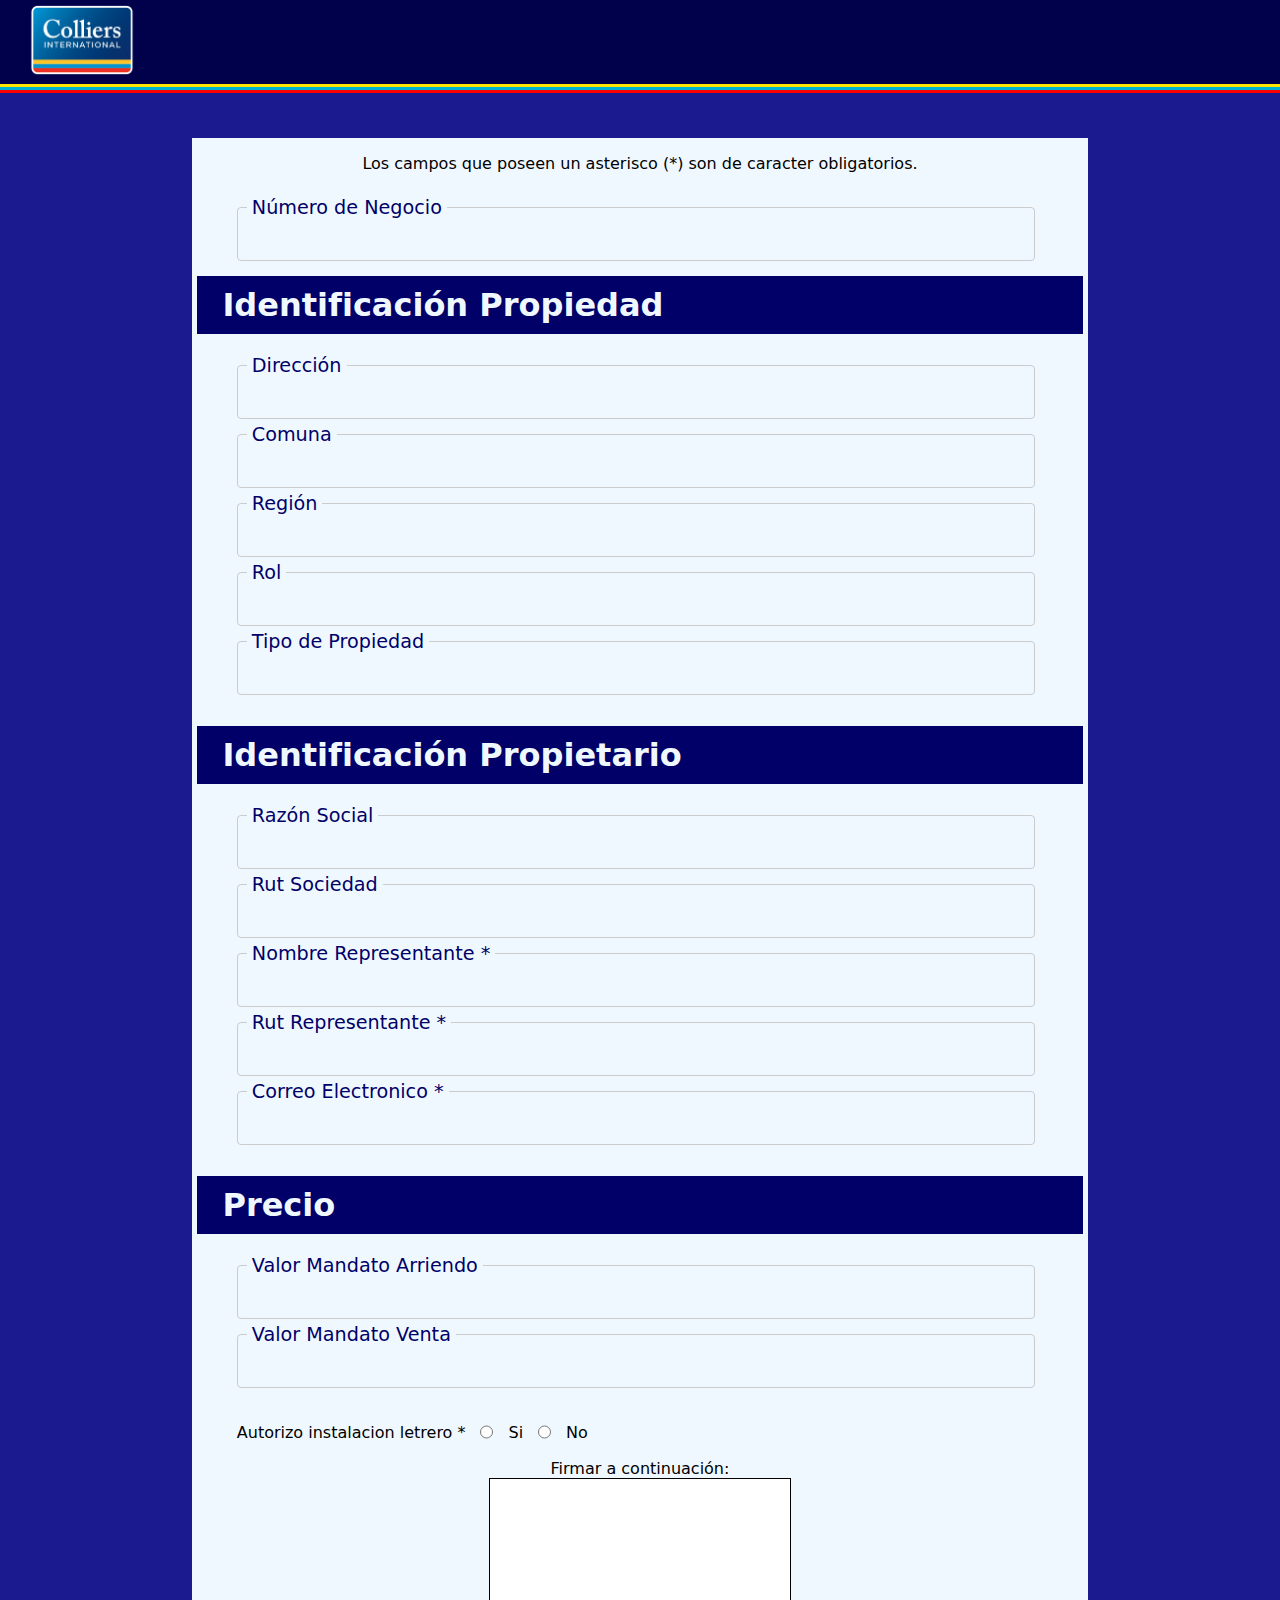
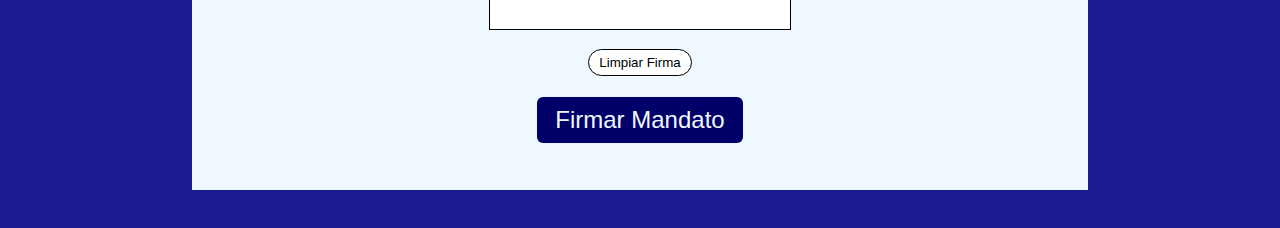
<file: index.html>
<!DOCTYPE html>
<html lang="es">
<head>
    <meta charset="UTF-8">
    <meta name="viewport" content="width=device-width, initial-scale=1.0">
    <title>Mandato Colliers</title>
    <link rel="stylesheet" href="style.css">
    <link rel="icon" href="img/logo.png" type="image/x-icon">
</head>

<body>
    <header>
        <img src="img/pngcolliers.png" alt="pngColliers">
        <div class="lineaamarilla"></div>
        <div class="lineaceleste"></div>
        
        <div class="linearojo"></div>
    </header>

    <section class="modalEnviado">
        
    </section>
    <section class="formulario">
        <div class="FormPropiedades">
            <p>Los campos que poseen un asterisco (*) son de caracter obligatorios.</p>
        </div>
        <br>
        <div class="FormPropiedades">
            <div class="FormCampoPrincipal">
                <div class="form-group">
                    <input type="text" id="inputOportunidad" readonly >
                    <label for="inputOportunidad">Número de Negocio</label>
                </div>
            </div>
        </div>
        <div class="FormPropiedades">
            <h1 class="titulo">Identificación Propiedad</h1>
            <div class="FormPropiedadesCampos">
                
                
                <div class="form-group">
                    <input type="text" id="inputDireccion" readonly>
                    <label for="inputDireccion">Dirección</label>
                </div>
                <div class="form-group">
                    <input type="text" id="inputComuna" readonly>
                    <label for="inputComuna">Comuna</label>
                </div>
                
                <div class="form-group">
                    <input type="text" id="inputRegion" readonly>
                    <label for="inputRegion">Región</label>
                </div>
                <div class="form-group">
                    <input type="text" id="inputRol" readonly>
                    <label for="inputRol">Rol</label>
                </div>
                <div class="form-group">
                    <input type="text" id="inputTipoPropiedad" readonly>
                    <label for="inputTipoPropiedad">Tipo de Propiedad</label>
                </div>
            </div>

        </div>
        <div class="FormPropiedades">
            
            <h1 class="titulo">Identificación Propietario</h1>

            <div class="FormPropiedadesCampos">
                
                
                <div class="form-group">
                    <input type="text" id="inputRazonS">
                    <label for="inputRazonS">Razón Social</label>
                </div>
                <div class="form-group">
                    <input type="text" id="inputRut">
                    <label for="inputRut">Rut Sociedad</label>
                </div>
                
                <div class="form-group">
                    <input type="text" id="inputNombre" >
                    <label for="inputNombre">Nombre Representante *</label>
                    <span id="NombreError" style="color: red; display: none;">Nombre no válido</span>
                </div>
                <div class="form-group">
                    <input type="text" id="inputRutRepresentante">
                    <label for="inputRutRepresentante">Rut Representante *</label>
                    <span id="RutError" style="color: red; display: none;">Rut no valido</span>
                </div>
                <div class="form-group">
                    <input type="text" id="inputCorreo" >
                    <label for="inputCorreo">Correo Electronico *</label>
                    <span id="emailError" style="color: red; display: none;">Correo electrónico no válido</span>
                </div>
            </div>

        </div>
        <div class="FormPropiedades">
            <h1 class="titulo">Precio</h1>
            <div class="FormPropiedadesCampos">
                
                
                <div class="form-group">
                    <input type="text" id="inputValorMandatoA" >
                    <label id="textoA" for="inputValorMandatoA">Valor Mandato Arriendo</label>
                </div>

                <div class="form-group">
                    <input type="text" id="inputValorMandatoV" >
                    <label id="textoV" for="inputValorMandatoV">Valor Mandato Venta</label>
                </div>
                <br>
                <div class="text" style="display: flex; align-items: center; gap: 15px;">
                    <label style="font-size: 1rem;" for="input3">Autorizo instalacion letrero *</label>
                    <input style="height: 20px;" type="radio" name="options" id="input12" value="Si" >Si</input>
                    <input style="height: 20px;" type="radio" name="options" id="input12" value="No">No</input>
                    <span id="letreroError" style="color: red; display: none;">Debe seleccionar una opción</span>
                    
                </div>
                
               
            </div>

        </div>
        <br>
        <div id="canvas-wrapper">
            <p>Firmar a continuación:</p>
            <canvas id="canvas"></canvas>
            <br>
            <button  id="btnLimpiar" >Limpiar Firma</button>
            <button style="display: none;" id="btnDescargar">Descargar</button>
            <button style="display: none;" id="btnGenerarDocumento">Pasar a documento</button>
            <br>
        </div>

        
        
        <div class="botones">
            <button id="submitBtn" >Firmar Mandato</button>

            
           
        </div>
       
        <div id="firma">
            <p id="firmaarriendo">
                Las partes declaran que el presente mandato de corretaje se confiere expresamente sin exclusividad, pudiendo la mandante encomendar a terceros; tareas de iguales o similares características a las del presente acto. El mandante se obliga a pagar a título de “derechos de corretaje” o “comisión”, el equivalente a un 2% más Impuesto al Valor Agregado (IVA) del total de rentas convenidas en virtud de la aceptación de una oferta de arriendo que la mandataria le haya comunicado, con un mínimo de un canon de arriendo mensual. La comisión deberá ser cancelada por la mandante, a más tardar al momento de otorgar el respectivo contrato de arriendo respecto de la propiedad.
                Colliers Prosin S.A. tendrá derecho asimismo a percibir la comisión establecida en la cláusula cuarta (“Se obliga a pagar a título de “derechos de corretaje” o “comisión”, el equivalente a un canon de arriendo mensual.”) precedente en los siguientes casos: a) Si durante la vigencia del presente mandato o dentro del plazo de 180 días contados desde su término, el mandante, celebrare o prometiere celebrar actos jurídicos de disposición respecto de la propiedad, con alguna de las personas –incluidos todos sus relacionados en los términos del artículo 100 de la Ley 18.045-  con quiénes “Colliers” haya realizado “Actos de Mediación” durante el plazo de vigencia del presente mandato. Bastará para acreditar dichos actos, una “orden de visita” o “constancia de presentación de inmueble” respecto de la propiedad, suscrita por el interesado en arrendar la propiedad o cualquiera de sus dependientes. b) En caso de que el mandante se retracte de su intención de arrendar, manifestada en la cláusula primera (“El mandante es dueño del inmueble, en adelante indistintamente denominada como la propiedad, la cual, a partir de la fecha del presente instrumento, la mandante, a través de su representante compareciente declara su intención de arrendar en los términos que se señalarán.”) y la mandataria hubiera presentado, dentro de la vigencia del contrato, una o más cartas ofertas formales por un precio igual o superior al establecido como mínimo de arriendo en la cláusula tercera (“En virtud de que Colliers es una entidad cuyo giro le permite entre otras facultades, intermediar en la compra, venta y arriendo de bienes raíces, por el presente instrumento la sociedad mandante, a través de sus representantes comparecientes, otorgan mandato a Colliers para que en su nombre y representación, realice “actos de mediación” con objeto de obtener ofertas de arriendo respecto de la propiedad.”).

            </p>
            <p id="firmaventa">
                Las partes declaran que el presente Mandato de corretaje se confiere expresamente sin exclusividad, pudiendo la mandante encomendar a terceros; tareas de iguales o similares características a las del presente acto. Se deja constancia que la comisión de corretaje por concepto de venta en favor de Colliers Prosin S.A. será el equivalente a un 2% más IVA del valor total del contrato de compraventa. La comisión señalada será facturada en el acto de la suscripción de la escritura de compraventa y deberá ser pagada efectivamente una vez que la propiedad sea inscrita a nombre del comprador en el Registro de Propiedad del Conservador de Bienes Raíces correspondiente. * 
                Colliers Prosin S.A. tendrá derecho asimismo a percibir la comisión establecida en la cláusula cuarta (“Se obliga a pagar a título de “derechos de corretaje” o “comisión”, el equivalente a un canon de arriendo mensual.”) precedente en los siguientes casos: a) Si durante la vigencia del presente mandato o dentro del plazo de 180 días contados desde su término, el mandante, celebrare o prometiere celebrar actos jurídicos de disposición respecto de la propiedad, con alguna de las personas –incluidos todos sus relacionados en los términos del artículo 100 de la Ley 18.045-  con quiénes “Colliers” haya realizado “Actos de Mediación” durante el plazo de vigencia del presente mandato. Bastará para acreditar dichos actos, una “orden de visita” o “constancia de presentación de inmueble” respecto de la propiedad, suscrita por el promitente comprador la propiedad o cualquiera de sus dependientes. b) En caso de que el mandante se retracte de su intención de vender, manifestada en la cláusula primera (“El mandante es dueño del inmueble, en adelante indistintamente denominada como la propiedad, la cual, a partir de la fecha del presente instrumento, la mandante, a través de su representante compareciente declara su intención de vender en los términos que se señalarán.”) y la mandataria hubiera presentado, dentro de la vigencia del contrato, una o más cartas ofertas formales por un precio igual o superior al establecido como mínimo en la cláusula tercera (“En virtud de que Colliers es una entidad cuyo giro le permite entre otras facultades, intermediar en la compra, venta y arriendo de bienes raíces, por el presente instrumento la sociedad mandante, a través de sus representantes comparecientes, otorgan mandato a Colliers para que en su nombre y representación, realice “actos de mediación” con objeto de obtener ofertas de compra respecto de la propiedad.”).

            </p>
            <p id="firmaventaArriendo">
                Las partes declaran que el presente mandato de corretaje se confiere expresamente sin exclusividad, pudiendo la mandante encomendar a terceros; tareas de iguales o similares características a las del presente contrato de mandato. Colliers percibirá por concepto de “derechos de corretaje” o “comisión”, en la gestión que por este acto se encomienda: 
Arriendos: El equivalente a un 2% más Impuesto al Valor Agregado (IVA) del total de rentas convenidas en virtud de la aceptación de una oferta de arriendo que la mandataria le haya comunicado, con un mínimo de un canon de arriendo mensual. La cual deberá ser cancelada por la mandante, a más tardar al momento de otorgar el respectivo contrato de arriendo de la propiedad.
Ventas: El equivalente a un 2% más Impuesto al Valor Agregado (IVA) del precio de compra ofertado, siempre que está sea aceptado por el mandante. Dichos derechos o comisión, deberán ser cancelados a más tardar una vez otorgado el contrato de compraventa definitiva respecto de la propiedad.
Colliers Prosin S.A. tendrá derecho asimismo a percibir la comisión establecida en la cláusula cuarta (“Se obliga a pagar a título de “derechos de corretaje” o “comisión”, el equivalente a un canon de arriendo mensual.”) precedente en los siguientes casos: a) Si durante la vigencia del presente mandato o dentro del plazo de 180 días contados desde su término, el mandante, celebrare o prometiere celebrar actos jurídicos de disposición respecto de la propiedad, con alguna de las personas –incluidos todos sus relacionados en los términos del artículo 100 de la Ley 18.045-  con quiénes “Colliers” haya realizado “Actos de Mediación” durante el plazo de vigencia del presente mandato. Bastará para acreditar dichos actos, una “orden de visita” o “constancia de presentación de inmueble” respecto de la propiedad, suscrita por el interesado en arrendar la propiedad o cualquiera de sus dependientes. b) En caso de que el mandante se retracte de su intención de arrendar, manifestada en la cláusula primera (“El mandante es dueño del inmueble, en adelante indistintamente denominada como la propiedad, la cual, a partir de la fecha del presente instrumento, la mandante, a través de su representante compareciente declara su intención de arrendar en los términos que se señalarán.”) y la mandataria hubiera presentado, dentro de la vigencia del contrato, una o más cartas ofertas formales por un precio igual o superior al establecido como mínimo de arriendo en la cláusula tercera (“En virtud de que Colliers es una entidad cuyo giro le permite entre otras facultades, intermediar en la compra, venta y arriendo de bienes raíces, por el presente instrumento la sociedad mandante, a través de sus representantes comparecientes, otorgan mandato a Colliers para que en su nombre y representación, realice “actos de mediación” con objeto de obtener ofertas de arriendo respecto de la propiedad.”).

            </p>
        </div>
       
    </section>
    
    <div id="AlertaDeCierre"></div>
    
   
    

    <script src="ObtenerDatos.js"></script>
    <script src="EnviarMandatoFirmado.js"></script>
    <script src="entradaJS.js"></script>
    <script src="ValidacionObligatoria.js"></script>

    
    <footer>
        <div>
            <br>
            <br>
        </div>
    </footer>
</body>
</html>
</file>
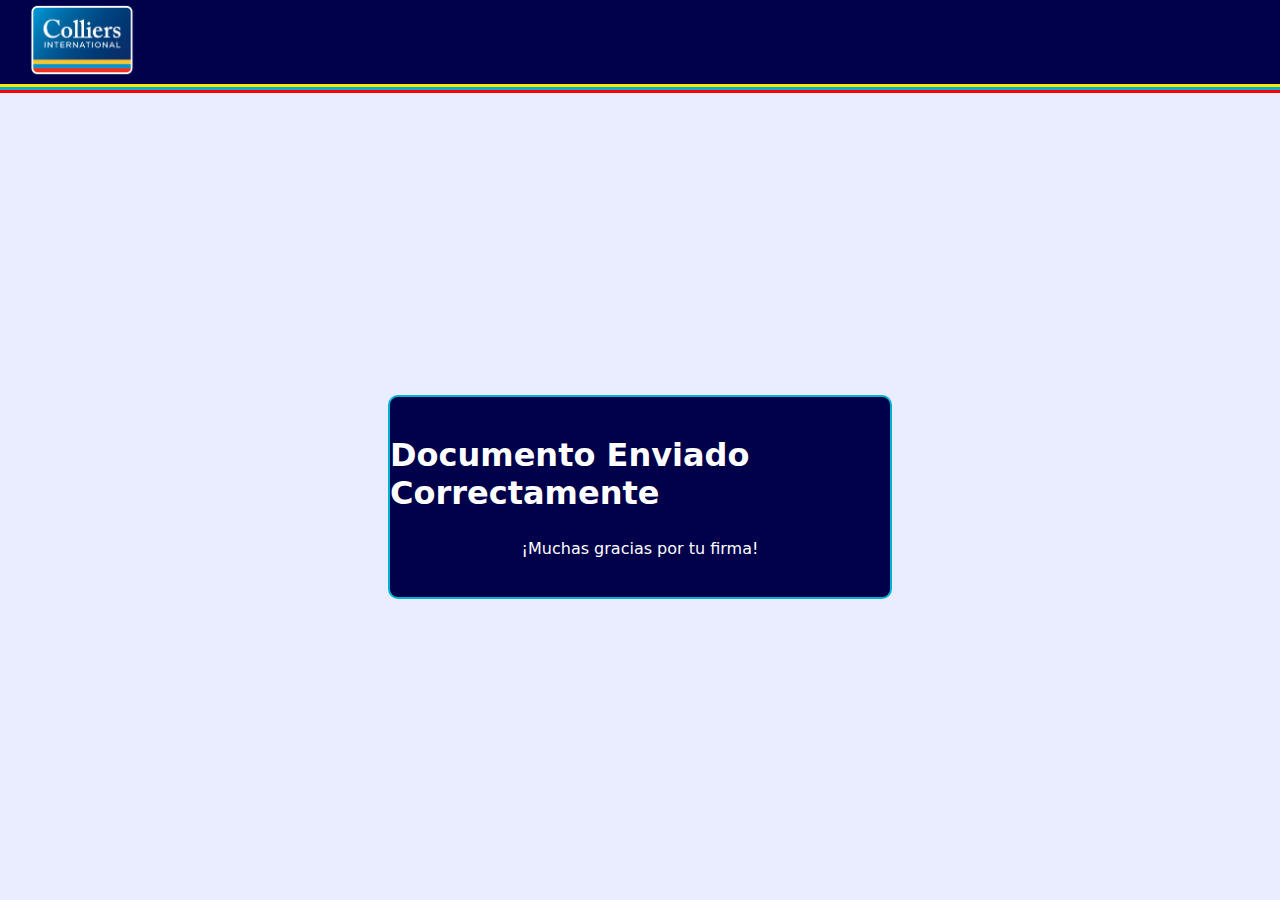
<file: FirmaFinalizada.html>
<!DOCTYPE html>
<html lang="en">
<head>
    <meta charset="UTF-8">
    <meta name="viewport" content="width=device-width, initial-scale=1.0">
    <title>Document</title>
  
</head>

<body>
    <style>
        *{
            border: 0px;
            padding: 0px;
            margin: 0px;
        }

        body{
        
                background-color: rgb(233, 237, 255);
                height: 100vh;
                width: 100%;
                display: flex;
                justify-content: center;
                align-items: center;
                flex-direction: column;
                font-family: system-ui, -apple-system, BlinkMacSystemFont, 'Segoe UI', Roboto, Oxygen, Ubuntu, Cantarell, 'Open Sans', 'Helvetica Neue', sans-serif;
            
        }


        /*Diseño header y lineas .*/
        header{
        
            background-color: rgb(0, 0, 75);
            width: 100%;
        }

        header img{
            margin-left: 2%;
            height: 80px;
        }

        .lineaceleste{
            width: 100%;
            height: 3px;
            background-color: rgb(0, 178, 209);
        }

        .lineaamarilla{
            width: 100%;
            height: 3px;
            background-color: rgb(255, 230, 0);
        }

        .linearojo{
            width: 100%;
            height: 3px;
            background-color: rgb(255, 0, 0);
        }

        #ContenedorMensaje{
            height: 100%;
            width: 100%;
            display: flex;
            
            justify-content: center;
            align-items: center;
            
        }

        #mensaje{
            height: 200px;
            width: 500px;
            background-color: rgb(0, 0, 75);
            color: white;
            display: flex;
            align-items: center;
            justify-content: center;
            flex-direction: column;
            gap: 3vh;
            border-radius: 10px;
            border: 2px solid  rgb(0, 178, 209);
        }
    </style>
    <header>
        <img src="img/pngcolliers.png" alt="pngColliers">
        <div class="lineaamarilla"></div>
        <div class="lineaceleste"></div>
        
        <div class="linearojo"></div>
    </header>
    <section id="ContenedorMensaje">
        <div id="mensaje">
            <h1>Documento Enviado Correctamente</h1>
            <p>¡Muchas gracias por tu firma! </p>
                     
        </div>
    </section>
</body>
</html>
</file>
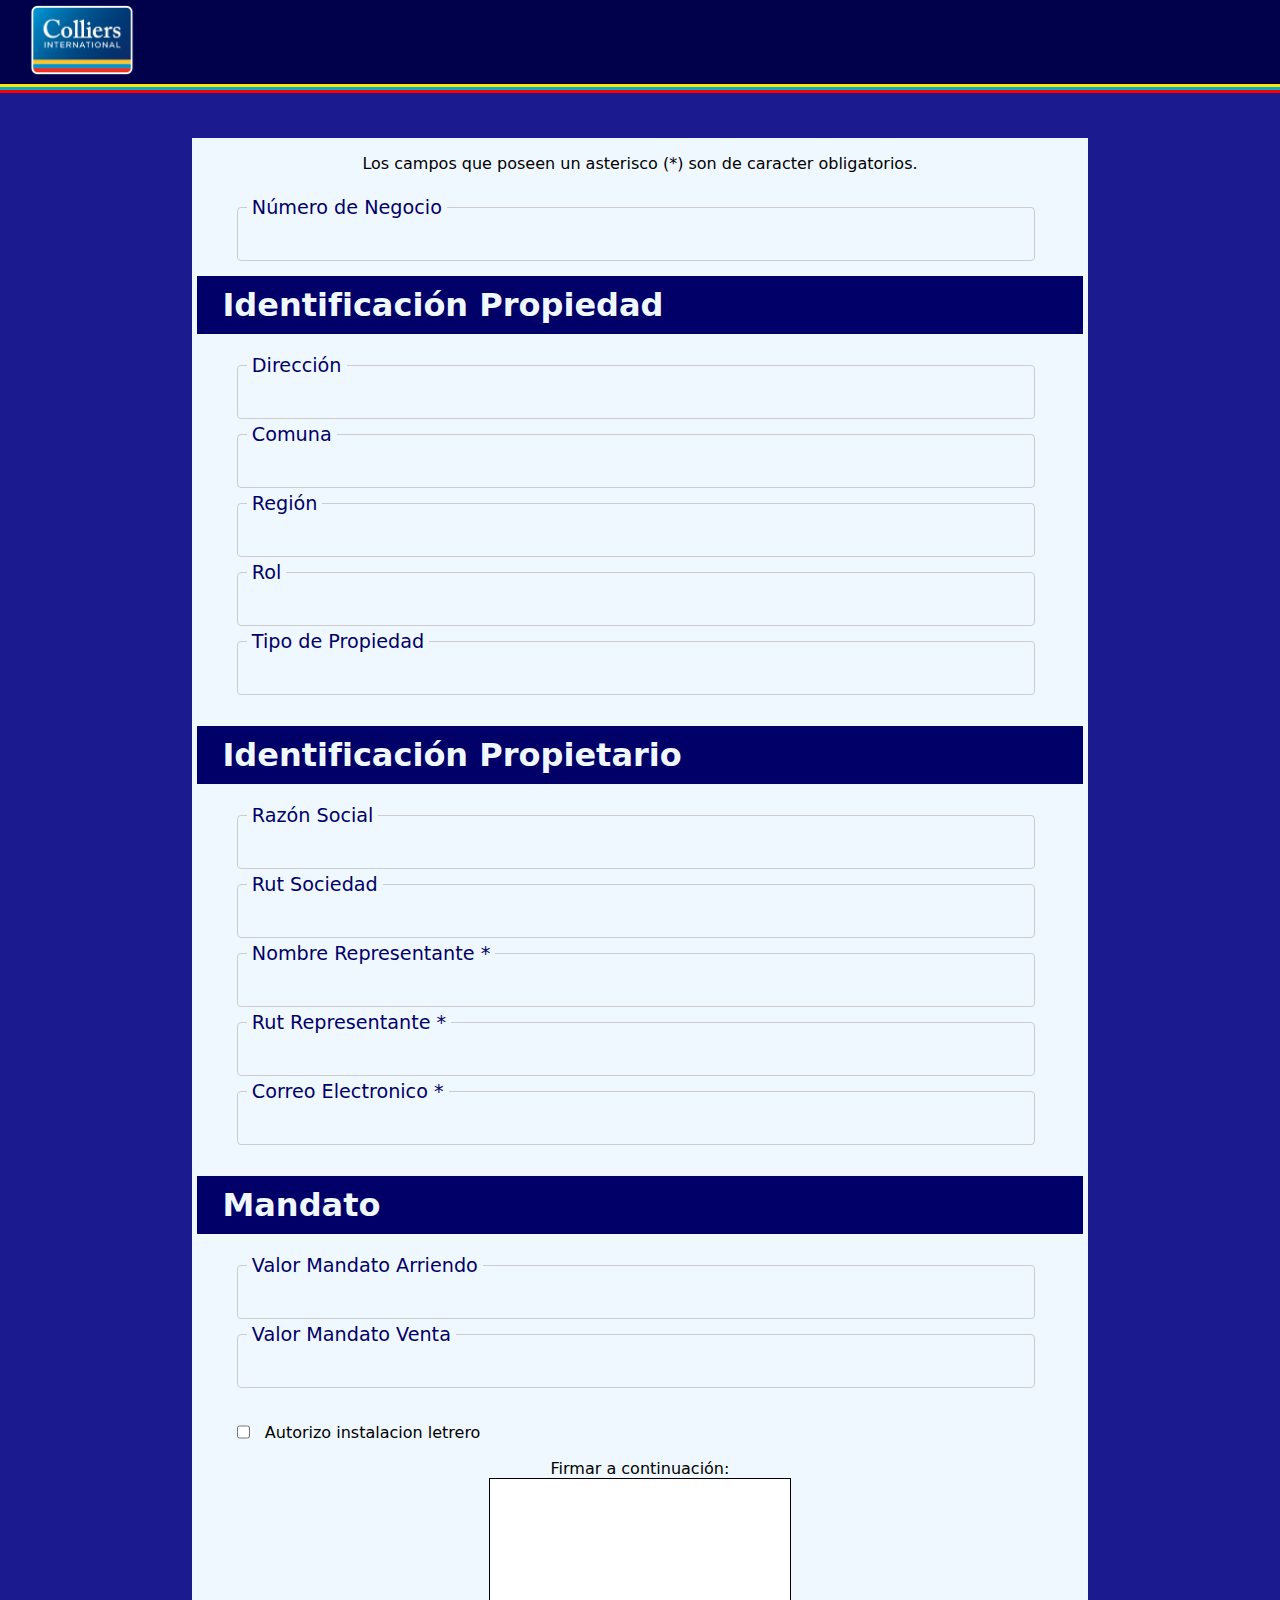
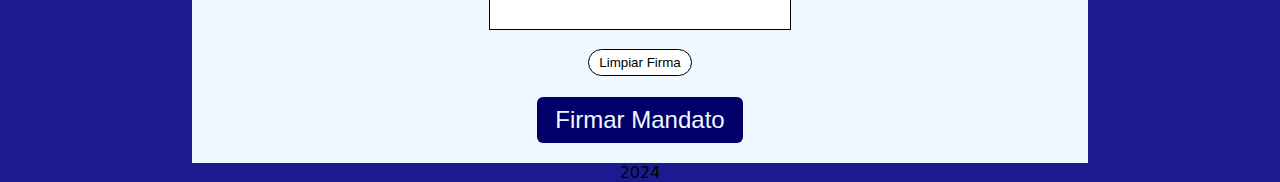
<file: MandatoColliers.html>
<!DOCTYPE html>
<html lang="es">
<head>
    <meta charset="UTF-8">
    <meta name="viewport" content="width=device-width, initial-scale=1.0">
    <title>Mandato Colliers</title>
    <link rel="stylesheet" href="style.css">
    <link rel="icon" href="img/logo.png" type="image/x-icon">
</head>

<body>
    <header>
        <img src="img/pngcolliers.png" alt="pngColliers">
        <div class="lineaamarilla"></div>
        <div class="lineaceleste"></div>
        
        <div class="linearojo"></div>
    </header>
    <section class="formulario">
        <div class="FormPropiedades">
            <p>Los campos que poseen un asterisco (*) son de caracter obligatorios.</p>
        </div>
        <br>
        <div class="FormPropiedades">
            <div class="FormCampoPrincipal">
                <div class="form-group">
                    <input type="text" id="inputOportunidad" readonly >
                    <label for="inputOportunidad">Número de Negocio</label>
                </div>
            </div>
        </div>
        <div class="FormPropiedades">
            <h1 class="titulo">Identificación Propiedad</h1>
            <div class="FormPropiedadesCampos">
                
                
                <div class="form-group">
                    <input type="text" id="inputDireccion" readonly>
                    <label for="inputDireccion">Dirección</label>
                </div>
                <div class="form-group">
                    <input type="text" id="inputComuna" readonly>
                    <label for="inputComuna">Comuna</label>
                </div>
                
                <div class="form-group">
                    <input type="text" id="inputRegion" readonly>
                    <label for="inputRegion">Región</label>
                </div>
                <div class="form-group">
                    <input type="text" id="inputRol" readonly>
                    <label for="inputRol">Rol</label>
                </div>
                <div class="form-group">
                    <input type="text" id="inputTipoPropiedad" readonly>
                    <label for="inputTipoPropiedad">Tipo de Propiedad</label>
                </div>
            </div>

        </div>
        <div class="FormPropiedades">
            
            <h1 class="titulo">Identificación Propietario</h1>

            <div class="FormPropiedadesCampos">
                
                
                <div class="form-group">
                    <input type="text" id="inputRazonS">
                    <label for="inputRazonS">Razón Social</label>
                </div>
                <div class="form-group">
                    <input type="text" id="inputRut">
                    <label for="inputRut">Rut Sociedad</label>
                </div>
                
                <div class="form-group">
                    <input type="text" id="inputNombre" oninput="validateForm()">
                    <label for="inputNombre">Nombre Representante *</label>
                </div>
                <div class="form-group">
                    <input type="text" id="inputRutRepresentante" oninput="validateForm()">
                    <label for="inputRutRepresentante">Rut Representante *</label>
                </div>
                <div class="form-group">
                    <input type="text" id="inputCorreo" oninput="validateForm()">
                    <label for="inputCorreo">Correo Electronico *</label>
                </div>
            </div>

        </div>
        <div class="FormPropiedades">
            <h1 class="titulo">Mandato</h1>
            <div class="FormPropiedadesCampos">
                
                
                <div class="form-group">
                    <input type="text" id="inputValorMandatoA" >
                    <label for="inputValorMandatoA">Valor Mandato Arriendo</label>
                </div>

                <div class="form-group">
                    <input type="text" id="inputValorMandatoV" >
                    <label for="inputValorMandatoV">Valor Mandato Venta</label>
                </div>
                <br>
                <div class="text" style="display: flex; align-items: center; gap: 15px;">
                    <input style="height: 20px;" type="checkbox" id="input12" readonly>
                    <label style="font-size: 1rem;" for="input3">Autorizo instalacion letrero</label>
                </div>
                
               
            </div>

        </div>
        <br>
        <div id="canvas-wrapper">
            <p>Firmar a continuación:</p>
            <canvas id="canvas"></canvas>
            <br>
            <button  id="btnLimpiar" >Limpiar Firma</button>
            <button style="display: none;" id="btnDescargar">Descargar</button>
            <button style="display: none;" id="btnGenerarDocumento">Pasar a documento</button>
            <br>
        </div>
        
        <div class="botones">
            <button id="submitBtn" >Firmar Mandato</button>
        </div>
        
        
       
    </section>
    

    
   
    

    <script src="ObtenerDatos.js"></script>
    <script src="EnviarMandatoFirmado.js"></script>
    <script src="entradaJS.js"></script>
    <script src="ValidacionObligatoria.js"></script>
    
    <footer>
        <div>
            <p>2024</p>
        </div>
    </footer>
</body>
</html>
</file>
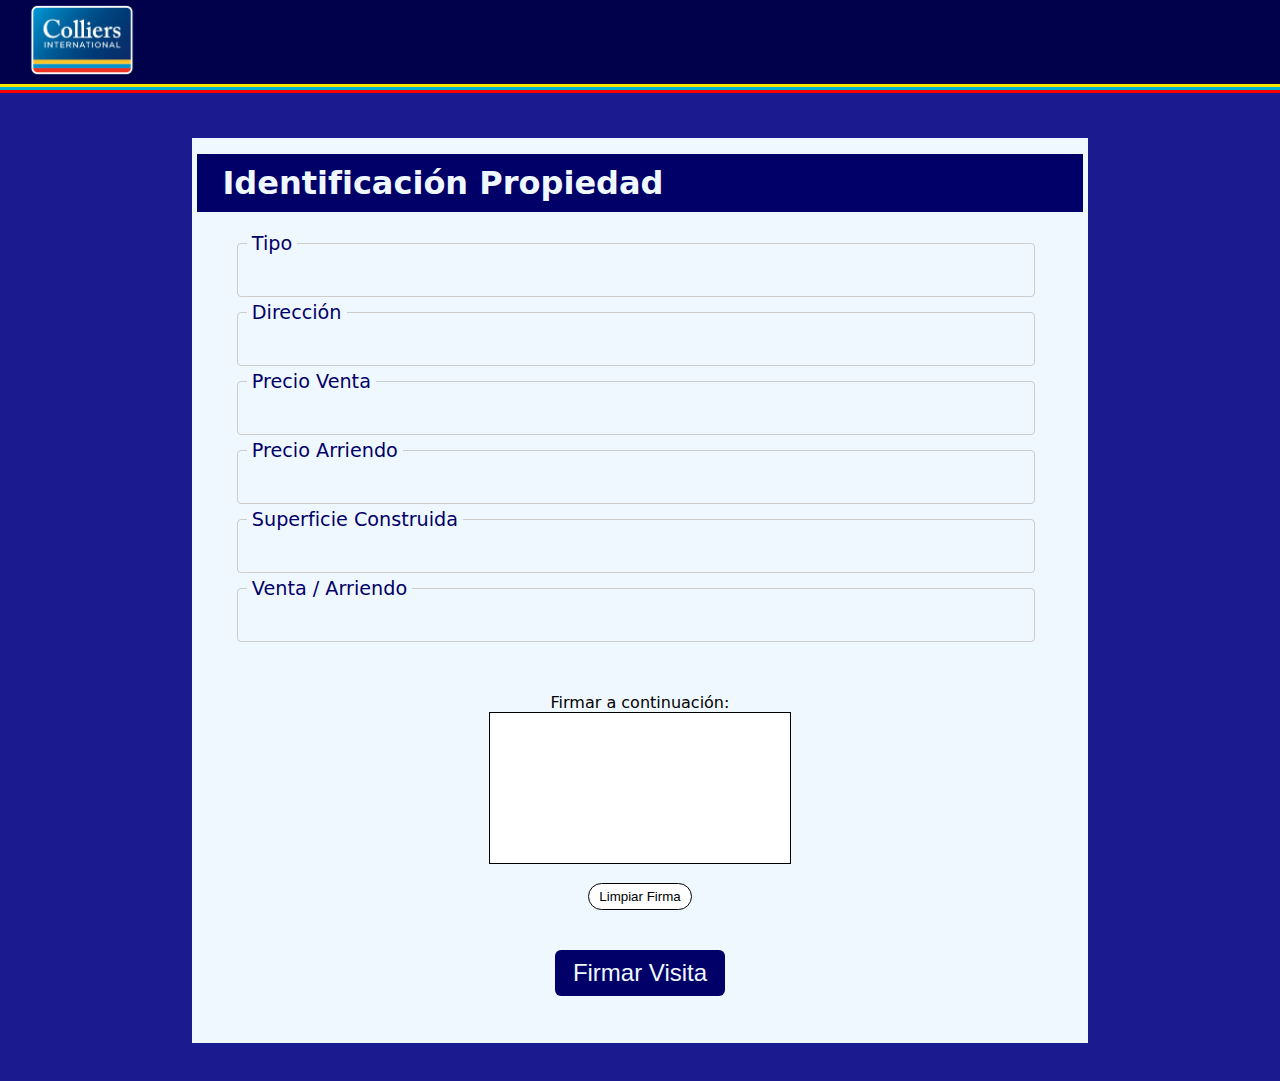
<file: visita.html>
<!DOCTYPE html>
<html lang="es">
<head>
    <meta charset="UTF-8">
    <meta name="viewport" content="width=device-width, initial-scale=1.0">
    <title>Mandato Colliers</title>
    <link rel="stylesheet" href="style.css">
    <link rel="icon" href="img/logo.png" type="image/x-icon">
</head>

<body>
    <header>
        <img src="img/pngcolliers.png" alt="pngColliers">
        <div class="lineaamarilla"></div>
        <div class="lineaceleste"></div>
        
        <div class="linearojo"></div>
    </header>
    <section class="formulario">
        
        <div class="FormPropiedades">
            <h1 class="titulo">Identificación Propiedad</h1>
            <div class="FormPropiedadesCampos">
                
                
                <div class="form-group">
                    <input type="text" id="inputTipo" readonly>
                    <label for="inputTipo">Tipo</label>
                </div>
                <div class="form-group">
                    <input type="text" id="inputDirección" readonly>
                    <label  for="inputDirección">Dirección</label>
                </div>
                
                <div class="form-group">
                    <input type="text" id="inputPrecioV" readonly>
                    <label id="textoventa" for="inputPrecioV">Precio Venta</label>
                </div>

                <div class="form-group">
                    <input type="text" id="inputPrecioA" readonly>
                    <label id="textoarriendo" for="inputPrecioA">Precio Arriendo</label>
                </div>
            
                <div class="form-group">
                    <input type="text" id="inputSuperficie" readonly>
                    <label for="inputSuperficie">Superficie Construida</label>
                </div>
                <div class="form-group">
                    <input type="text" id="inputTipoOportunidad" readonly>
                    <label for="inputTipoOportunidad">Venta / Arriendo</label>
                </div>
            </div>

        </div>
      
        </div>
        
        <br>
        <p></p>
        
        <br>
        <div id="canvas-wrapper">
            <p>Firmar a continuación:</p>
            <canvas id="canvas"></canvas>
            <br>
            <button  id="btnLimpiar" >Limpiar Firma</button>
            <button style="display: none;" id="btnDescargar">Descargar</button>
            <button style="display: none;" id="btnGenerarDocumento">Pasar a documento</button>
            <br>
        </div>
        <br>
        <div class="botones">
            <button id="submitBtn">Firmar Visita</button>
        </div>

        <div id="firma">
            <p id="firmaarriendo">
                El suscrito certifica haber solicitado de Colliers Prosin S.A. la orden para visitar la propiedad detallada anteriormente, para su Arriendo, comprometiéndose a pagar el 2% de comisión del valor total del arriendo (hasta la primera salida) más IVA (Impuesto al valor agregado) o un mínimo de un canon + IVA. 

Igualmente, el suscrito se compromete a pagar la comisión correspondiente, como pena, si directa o indirectamente procediere a la adquisición o arriendo de la propiedad individualizada y/o si se compra o arrienda alguna de las propiedades ofrecidas, por Colliers Prosin S.A., y que cuenten con una orden de corretaje. 
            </p>
            <p id="firmaventa">
                El suscrito certifica haber solicitado de Colliers Prosin S.A. la orden para visitar la propiedad detallada anteriormente, para su Venta, comprometiéndose a pagar el 2% de comisión del valor total del arriendo (hasta la primera salida) más IVA (Impuesto al valor agregado) o un mínimo de un canon + IVA. 

Igualmente, el suscrito se compromete a pagar la comisión correspondiente, como pena, si directa o indirectamente procediere a la adquisición o arriendo de la propiedad individualizada y/o si se compra o arrienda alguna de las propiedades ofrecidas, por Colliers Prosin S.A., y que cuenten con una orden de corretaje. 
            </p>
        </div>
    </section>
    
   
    <script src="entradaJS.js"></script>
    <script src="obtenerDatosVisita.js"></script>
    <script src="enviarDatosVisita.js"></script>

    <script src=""></script>
    <footer>
        <div>
            <br>
            <br>
        </div>
    </footer>
</body>
</html>
</file>
<file: style.css>
*{
    margin: 0;
    padding: 0;
    border:0;
}


body{
    background-color: rgb(27, 27, 143);
    height: 100%;
    width: 100%;
    display: flex;
    align-items: center;
    flex-direction: column;
    font-family: system-ui, -apple-system, BlinkMacSystemFont, 'Segoe UI', Roboto, Oxygen, Ubuntu, Cantarell, 'Open Sans', 'Helvetica Neue', sans-serif;
}

#AlertaDeCierre {
    display: none; /* Oculto por defecto */
    position: fixed;
    top: 20px;
    left: 50%;
    transform: translateX(-50%);
    background-color: #00a700; /* Color rojo */
    color: white;
    padding: 16px;
    border-radius: 5px;
    font-size: 18px;
    z-index: 1000;
    transition: all 0.5s ease, height 0.5s ease;
  }
/*Diseño header y lineas*/
header{
 
    background-color: rgb(0, 0, 75);
    width: 100%;
}

header img{
    margin-left: 2%;
    height: 80px;
}

.lineaceleste{
    width: 100%;
    height: 3px;
    background-color: rgb(0, 178, 209);
}

.lineaamarilla{
    width: 100%;
    height: 3px;
    background-color: rgb(255, 230, 0);
}

.linearojo{
    width: 100%;
    height: 3px;
    background-color: rgb(255, 0, 0);
}

.modalEnviado{
    position: absolute;
    width: 100%;
    height: 200%;
    background-color: rgba(0, 0, 0, 0.671);
    display: none;
    z-index: 3;
}

.formulario{
    margin-top: 5vh;
    padding-top: 1rem;
    
    width: 70vw;
    background-color: aliceblue;
    display: flex;
    
    
    flex-direction: column;
}

.titulo{
    width: 96%;
    padding-bottom: 10px;
    padding-top: 10px;
    background-color: rgb(0, 0, 104);
    color: aliceblue;
    padding-left: 25px;
    margin-left: 1%;
    margin-right: 1%;
}

.botones{
    
    width: 100%;
    display: flex;
    align-items: center;
    justify-content: center;
   
}
 
#submitBtn{
    cursor: pointer;
    
    padding-left: 2%;
    padding-right: 2%;
    padding-top: 1%;
    padding-bottom: 1%;
    color: aliceblue;
    font-size: 1.5rem;
    background-color: rgb(0, 0, 104);
    border-radius: 6px;
    margin: 20px;
}

/* Diseño formulario y campos*/
.FormPropiedades{
    width: 100%;
    display: flex;
    flex-direction: column;
    align-items:center ;
}
.FormCampoPrincipal{

    width: 90%;
}
.FormPropiedadesCampos{
    padding-top: 1rem;
    padding-bottom: 1rem;
    width: 90%;
}

.form-group {
    position: relative;
    margin-bottom: 15px;
    margin-top: 15px;
    width: 95%;
}

.form-group input {
    width: 100%;
    padding:15px;
    font-size: 1.2rem;
    border: 1px solid #ccc;
    border-radius: 4px;
    background: none;
    box-shadow: #999;
    outline: none;
    transition: all 0.3s ease-in-out;
}

.form-group label {
    position: absolute;
    top: 50%;
    left: 10px;
    transform: translateY(-50%);
    background-color: aliceblue;
    padding: 0 5px;
    color: #999;
    font-size: 20px;
    pointer-events: none;
    transition: all 0.3s ease-in-out;
}

.form-group input:focus {
    border-color: rgb(0, 0, 104);
}

.form-group input:focus + label,
.form-group input:not(:placeholder-shown) + label {
    top: 0;
    left: 10px;
    font-size: 1.2em;
    color:rgb(0, 0, 104);
}

#canvas-wrapper{
    width: 100%;
    display: flex;
    flex-direction: column;
    height: 200px;
    display: flex;
    align-items: center;
    justify-content: center;
}

#canvas{
    width: 300px;
    border: 1px solid black;
    cursor: crosshair;
    touch-action: none; 
    user-select: none;
}

#btnLimpiar{
    color: rgb(0, 0, 0);
    background-color:rgb(255, 255, 255);
    border: 1px solid black;
    padding-left: 10px; 
    border-radius: 15px;
    padding-right: 10px; 
    padding-top: 5px; 
    padding-bottom: 5px;
    cursor: pointer;
}

#firma{
    margin-left:5%;
    margin-right:5%;
    margin-top:1%;
    margin-bottom:2%;
}

#firma p{
   border: 1px solid black;
   padding: 15px;
   text-align: justify;
   font-size: 13px;
   display: none;
}
</file>
